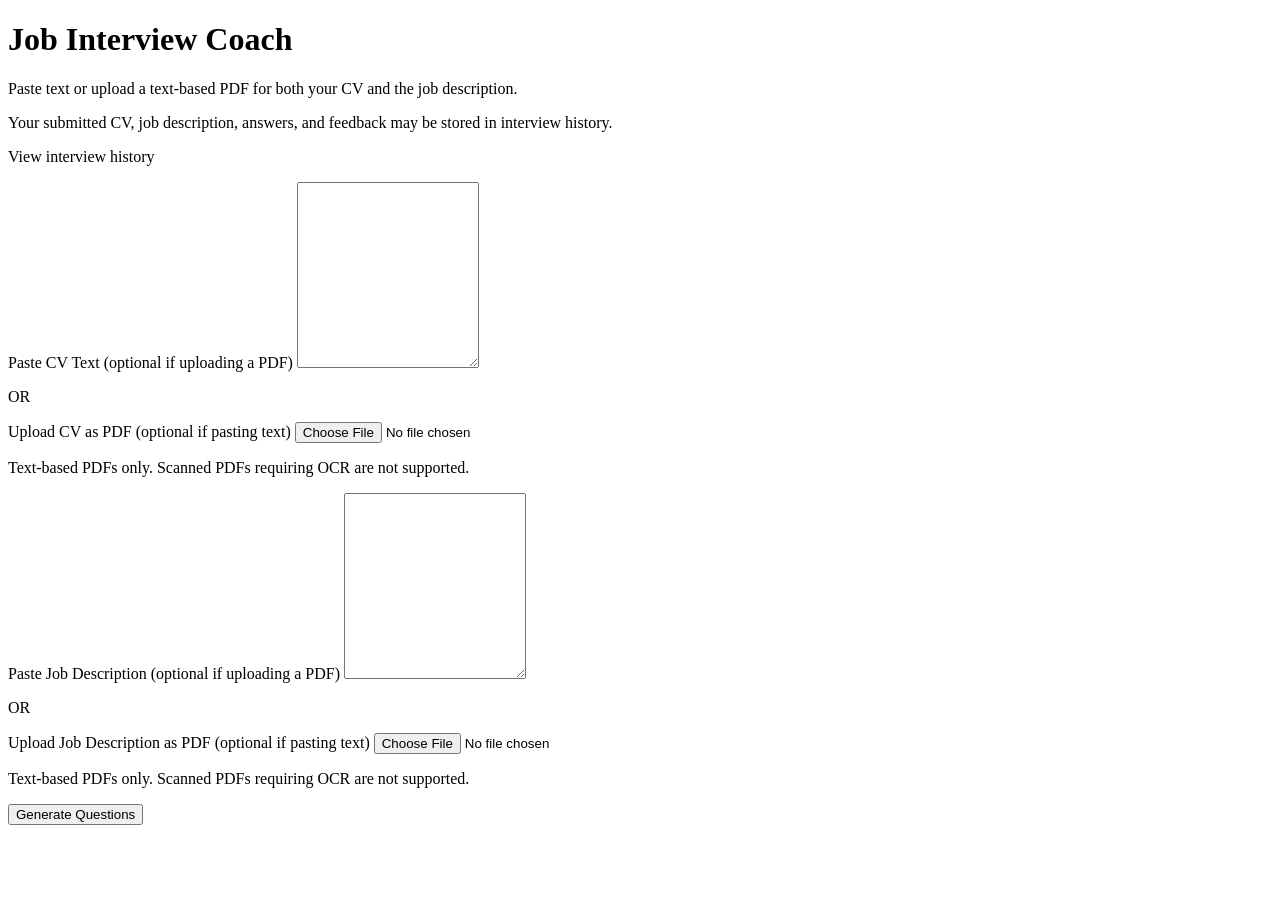
<file: src/main/resources/templates/index.html>
<!DOCTYPE html>
<html xmlns:th="http://www.thymeleaf.org">
<head>
    <title>Job Interview Coach</title>
    <link rel="stylesheet" th:href="@{/style.css}">
</head>
<body>
<div class="container">
    <h1>Job Interview Coach</h1>
    <p>Paste text or upload a text-based PDF for both your CV and the job description.</p>
    <p>Your submitted CV, job description, answers, and feedback may be stored in interview history.</p>
    <p><a th:href="@{/history}">View interview history</a></p>

    <p class="error-message" role="alert" th:if="${errorMessage}" th:text="${errorMessage}"></p>

    <form th:action="@{/questions}" th:object="${interviewForm}" method="post" enctype="multipart/form-data">
        <label for="cvText">Paste CV Text (optional if uploading a PDF)</label>
        <textarea id="cvText" th:field="*{cvText}" rows="12"></textarea>

        <p>OR</p>

        <label for="cvFile">Upload CV as PDF (optional if pasting text)</label>
        <input id="cvFile" name="cvFile" type="file" accept=".pdf,application/pdf">
        <p>Text-based PDFs only. Scanned PDFs requiring OCR are not supported.</p>

        <label for="jobText">Paste Job Description (optional if uploading a PDF)</label>
        <textarea id="jobText" th:field="*{jobText}" rows="12"></textarea>

        <p>OR</p>

        <label for="jobFile">Upload Job Description as PDF (optional if pasting text)</label>
        <input id="jobFile" name="jobFile" type="file" accept=".pdf,application/pdf">
        <p>Text-based PDFs only. Scanned PDFs requiring OCR are not supported.</p>

        <button type="submit">Generate Questions</button>
    </form>
</div>
</body>
</html>
</file>
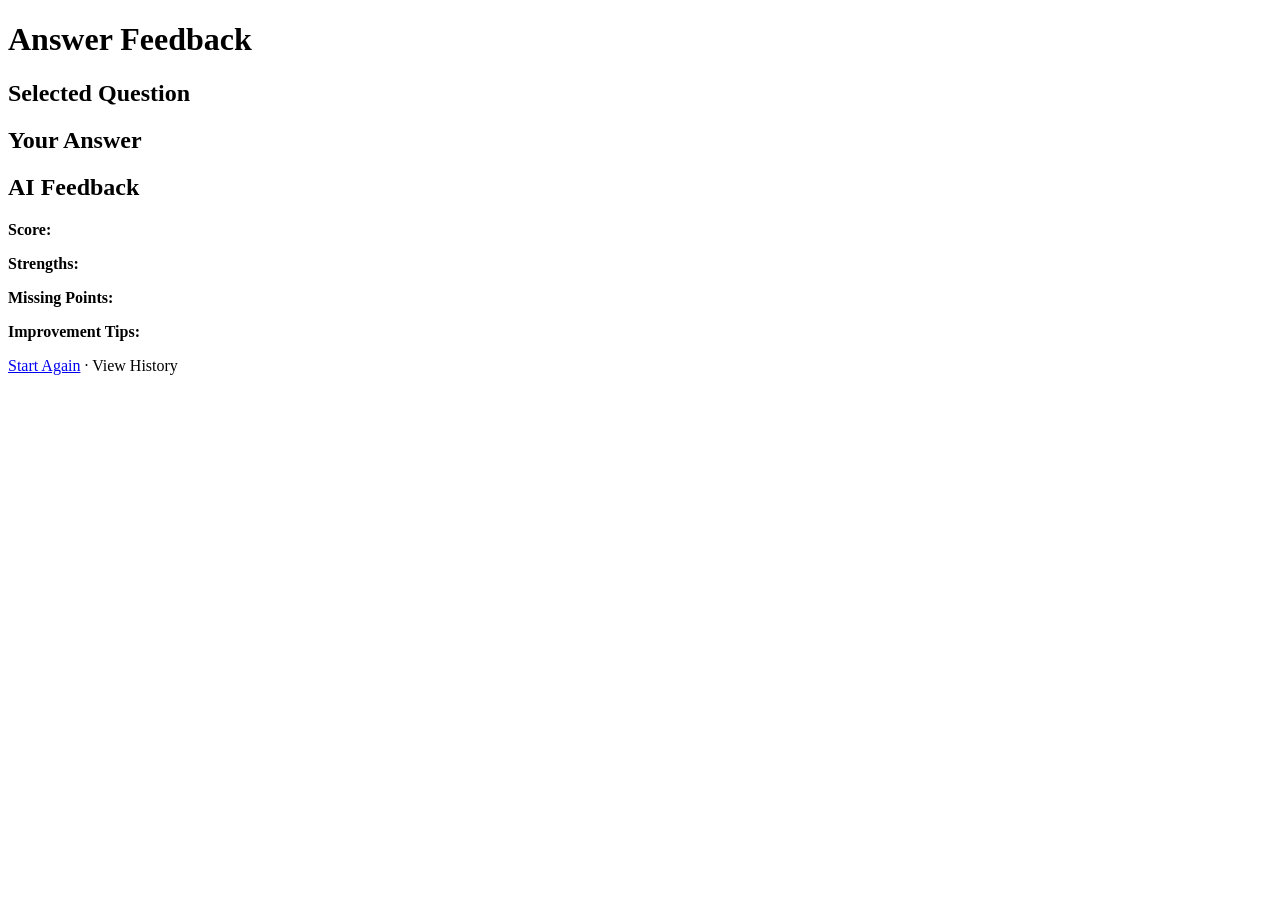
<file: src/main/resources/templates/feedback.html>
<!DOCTYPE html>
<html xmlns:th="http://www.thymeleaf.org">
<head>
    <title>Feedback</title>
    <link rel="stylesheet" th:href="@{/style.css}">
</head>
<body>
<div class="container">
    <h1>Answer Feedback</h1>

    <div class="card">
        <h2>Selected Question</h2>
        <p th:text="${selectedQuestion}"></p>
    </div>

    <div class="card">
        <h2>Your Answer</h2>
        <p th:text="${userAnswer}"></p>
    </div>

    <div class="card">
        <h2>AI Feedback</h2>
        <p><strong>Score:</strong> <span th:text="${feedback.score}"></span></p>
        <p><strong>Strengths:</strong> <span th:text="${feedback.strengths}"></span></p>
        <p><strong>Missing Points:</strong> <span th:text="${feedback.missingPoints}"></span></p>
        <p><strong>Improvement Tips:</strong> <span th:text="${feedback.improvementTips}"></span></p>
    </div>

    <div class="card">
        <a href="/">Start Again</a>
        <span> · </span>
        <a th:href="@{/history}">View History</a>
    </div>
</div>
</body>
</html>
</file>
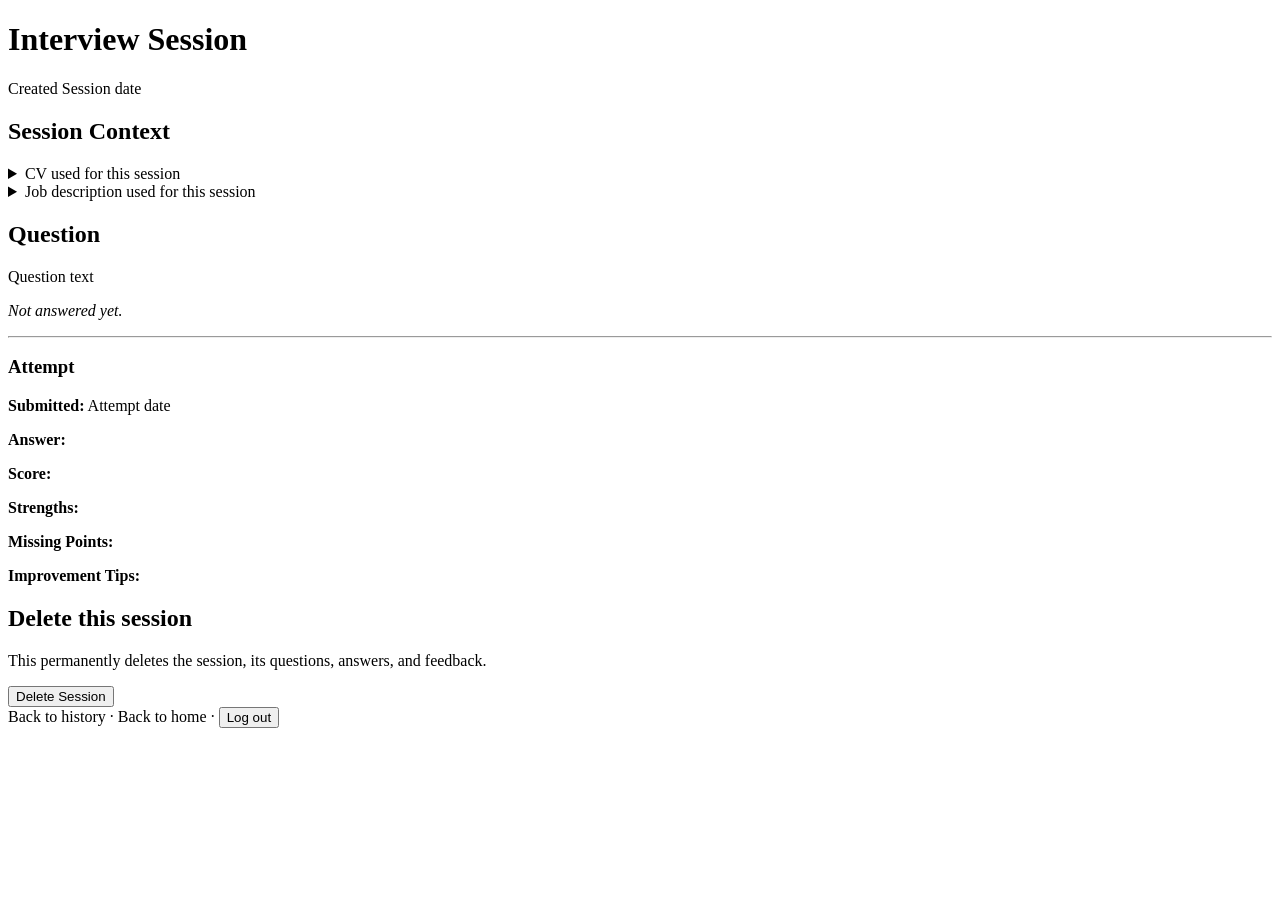
<file: src/main/resources/templates/history-detail.html>
<!DOCTYPE html>
<html xmlns:th="http://www.thymeleaf.org">
<head>
    <title>Interview Session History</title>
    <link rel="stylesheet" th:href="@{/style.css}">
</head>
<body>
<div class="container">
    <h1>Interview Session</h1>
    <p>
        Created
        <time th:datetime="${session.createdAt}"
              th:text="${#temporals.format(session.createdAt, 'MMMM d, yyyy, HH:mm')}">Session date</time>
    </p>

    <div class="card">
        <h2>Session Context</h2>
        <details>
            <summary>CV used for this session</summary>
            <p th:text="${session.cvText}"></p>
        </details>
        <details>
            <summary>Job description used for this session</summary>
            <p th:text="${session.jobText}"></p>
        </details>
    </div>

    <div class="card" th:each="question : ${session.questions}">
        <h2 th:text="'Question ' + ${question.position}">Question</h2>
        <p th:text="${question.questionText}">Question text</p>

        <p th:if="${#lists.isEmpty(question.attempts)}"><em>Not answered yet.</em></p>

        <section th:each="attempt, attemptStatus : ${question.attempts}">
            <hr th:if="${!attemptStatus.first}">
            <h3 th:text="'Attempt ' + ${attemptStatus.count}">Attempt</h3>
            <p>
                <strong>Submitted:</strong>
                <time th:datetime="${attempt.createdAt}"
                      th:text="${#temporals.format(attempt.createdAt, 'MMMM d, yyyy, HH:mm')}">Attempt date</time>
            </p>
            <p><strong>Answer:</strong> <span th:text="${attempt.userAnswer}"></span></p>
            <p><strong>Score:</strong> <span th:text="${attempt.score}"></span></p>
            <p><strong>Strengths:</strong> <span th:text="${attempt.strengths}"></span></p>
            <p><strong>Missing Points:</strong> <span th:text="${attempt.missingPoints}"></span></p>
            <p><strong>Improvement Tips:</strong> <span th:text="${attempt.improvementTips}"></span></p>
        </section>
    </div>

    <div class="card">
        <h2>Delete this session</h2>
        <p>This permanently deletes the session, its questions, answers, and feedback.</p>
        <form th:action="@{/history/{sessionId}/delete(sessionId=${session.id})}"
              method="post"
              onsubmit="return confirm('Delete this session and all of its questions, answers, and feedback?');">
            <button type="submit">Delete Session</button>
        </form>
    </div>

    <div class="card">
        <a th:href="@{/history}">Back to history</a>
        <span> · </span>
        <a th:href="@{/}">Back to home</a>
        <span> · </span>
        <form th:action="@{/logout}" method="post" style="display: inline">
            <button type="submit">Log out</button>
        </form>
    </div>
</div>
</body>
</html>
</file>
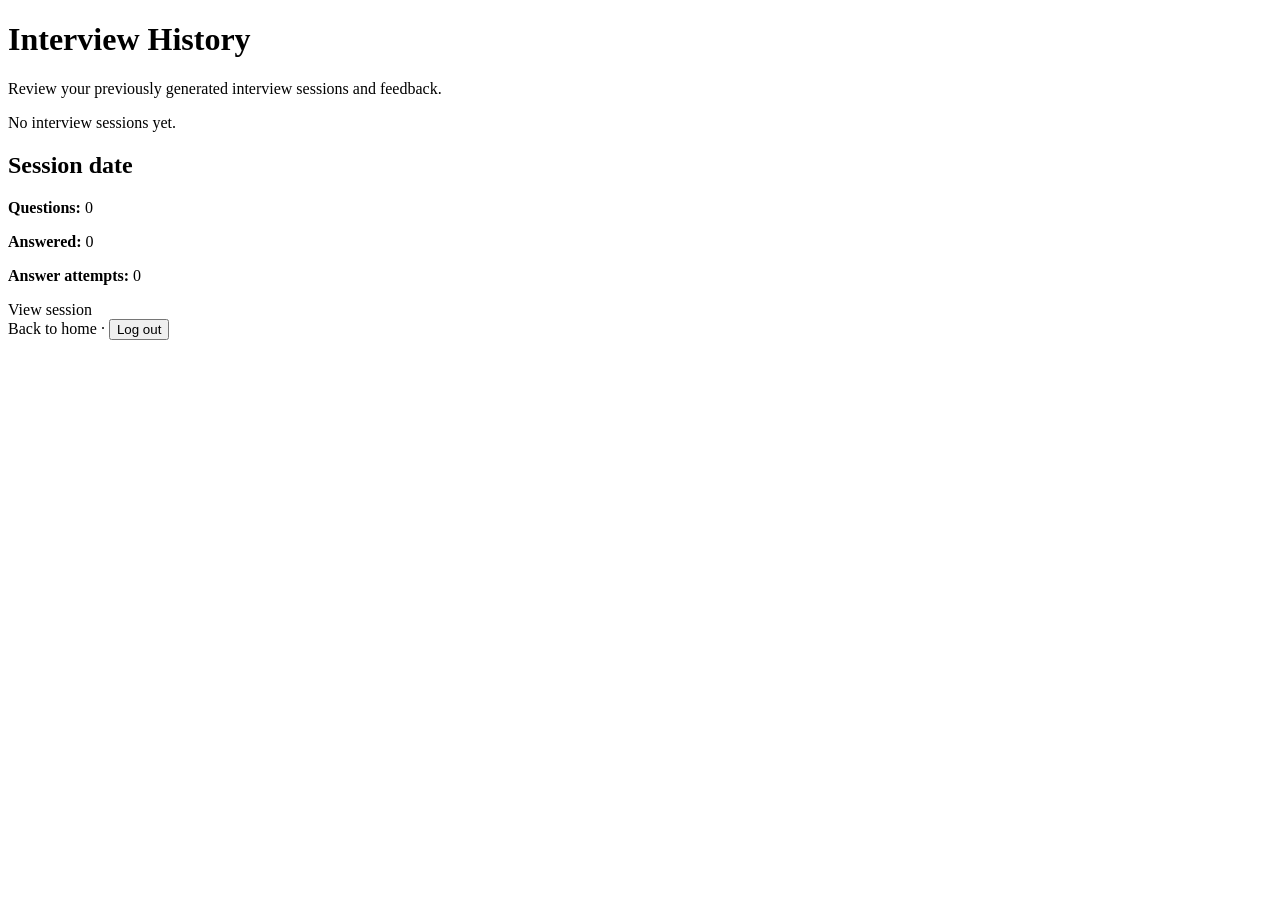
<file: src/main/resources/templates/history.html>
<!DOCTYPE html>
<html xmlns:th="http://www.thymeleaf.org">
<head>
    <title>Interview History</title>
    <link rel="stylesheet" th:href="@{/style.css}">
</head>
<body>
<div class="container">
    <h1>Interview History</h1>
    <p>Review your previously generated interview sessions and feedback.</p>

    <div class="card" th:if="${#lists.isEmpty(sessions)}">
        <p>No interview sessions yet.</p>
    </div>

    <div class="card" th:each="session : ${sessions}">
        <h2 th:text="${#temporals.format(session.createdAt, 'MMMM d, yyyy, HH:mm')}">Session date</h2>
        <p><strong>Questions:</strong> <span th:text="${session.questionCount}">0</span></p>
        <p><strong>Answered:</strong> <span th:text="${session.answeredQuestionCount}">0</span></p>
        <p><strong>Answer attempts:</strong> <span th:text="${session.answerAttemptCount}">0</span></p>
        <a th:href="@{/history/{sessionId}(sessionId=${session.id})}">View session</a>
    </div>

    <div class="card">
        <a th:href="@{/}">Back to home</a>
        <span> · </span>
        <form th:action="@{/logout}" method="post" style="display: inline">
            <button type="submit">Log out</button>
        </form>
    </div>
</div>
</body>
</html>
</file>
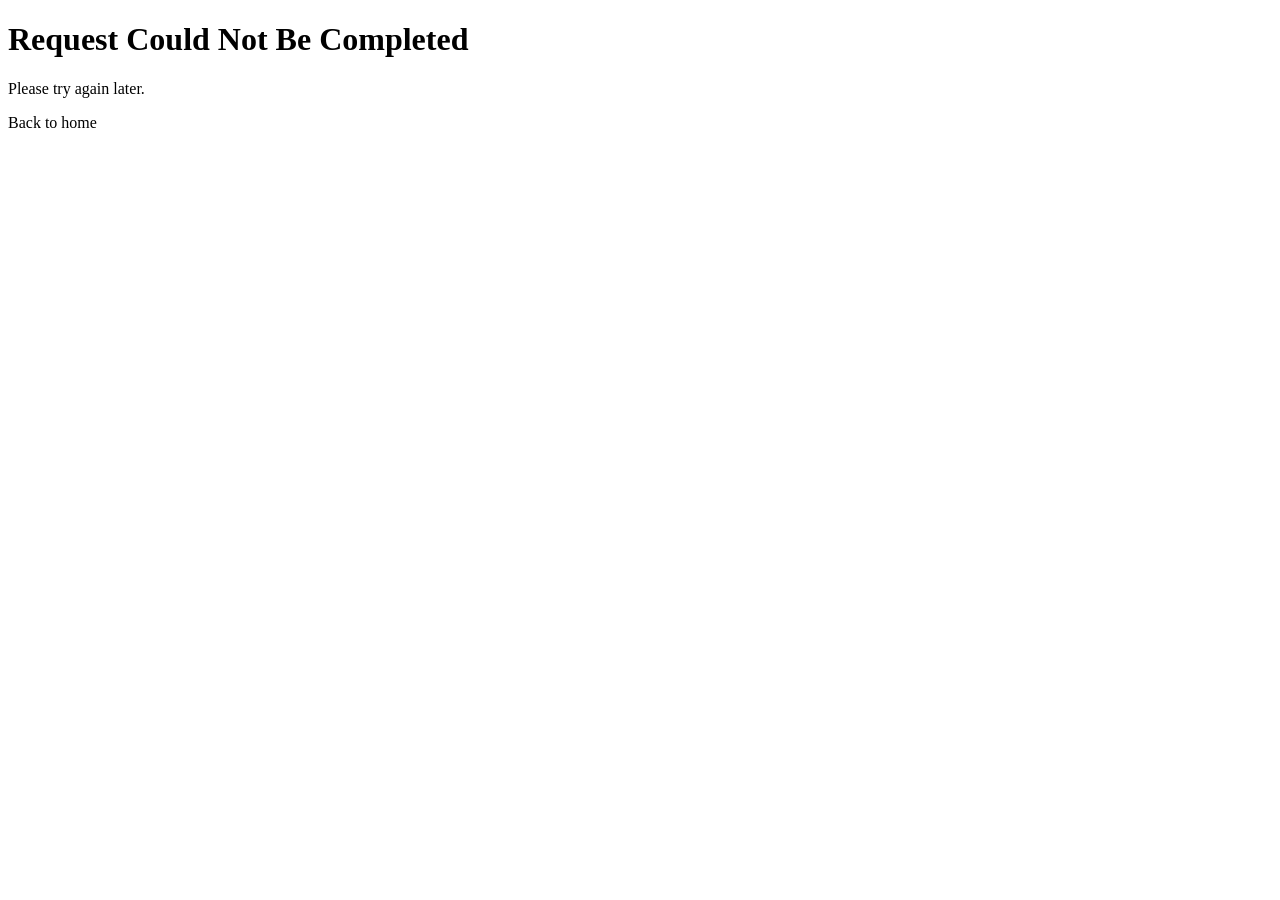
<file: src/main/resources/templates/operation-error.html>
<!DOCTYPE html>
<html xmlns:th="http://www.thymeleaf.org">
<head>
    <title>Request Could Not Be Completed</title>
    <link rel="stylesheet" th:href="@{/style.css}">
</head>
<body>
<div class="container">
    <h1>Request Could Not Be Completed</h1>
    <p class="error-message" role="alert" th:text="${errorMessage}">Please try again later.</p>

    <div class="card">
        <a th:href="@{/}">Back to home</a>
    </div>
</div>
</body>
</html>
</file>
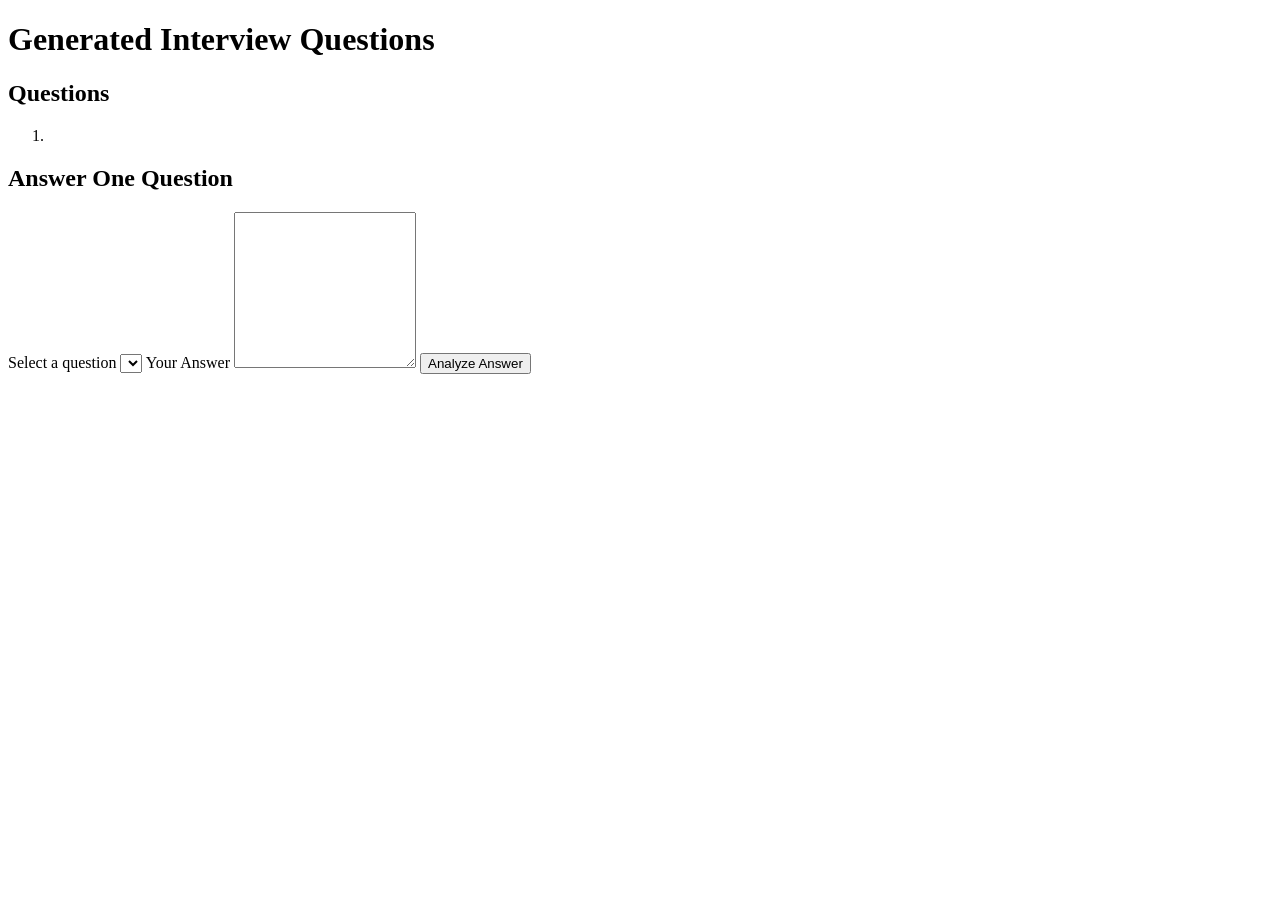
<file: src/main/resources/templates/questions.html>
<!DOCTYPE html>
<html xmlns:th="http://www.thymeleaf.org">
<head>
    <title>Generated Questions</title>
    <link rel="stylesheet" th:href="@{/style.css}">
</head>
<body>
<div class="container">
    <h1>Generated Interview Questions</h1>

    <div class="card">
        <h2>Questions</h2>
        <ol>
            <li th:each="question : ${questions}" th:text="${question.text}"></li>
        </ol>
    </div>

    <div class="card">
        <h2>Answer One Question</h2>

        <form th:action="@{/feedback}" method="post">
            <input type="hidden" name="sessionId" th:value="${sessionId}">

            <label for="questionId">Select a question</label>
            <select id="questionId" name="questionId" required>
                <option th:each="question : ${questions}"
                        th:value="${question.id}"
                        th:text="'Question ' + ${question.position}">
                </option>
            </select>

            <label for="userAnswer">Your Answer</label>
            <textarea id="userAnswer" name="userAnswer" rows="10" required></textarea>

            <button type="submit">Analyze Answer</button>
        </form>
    </div>
</div>
</body>
</html>
</file>
